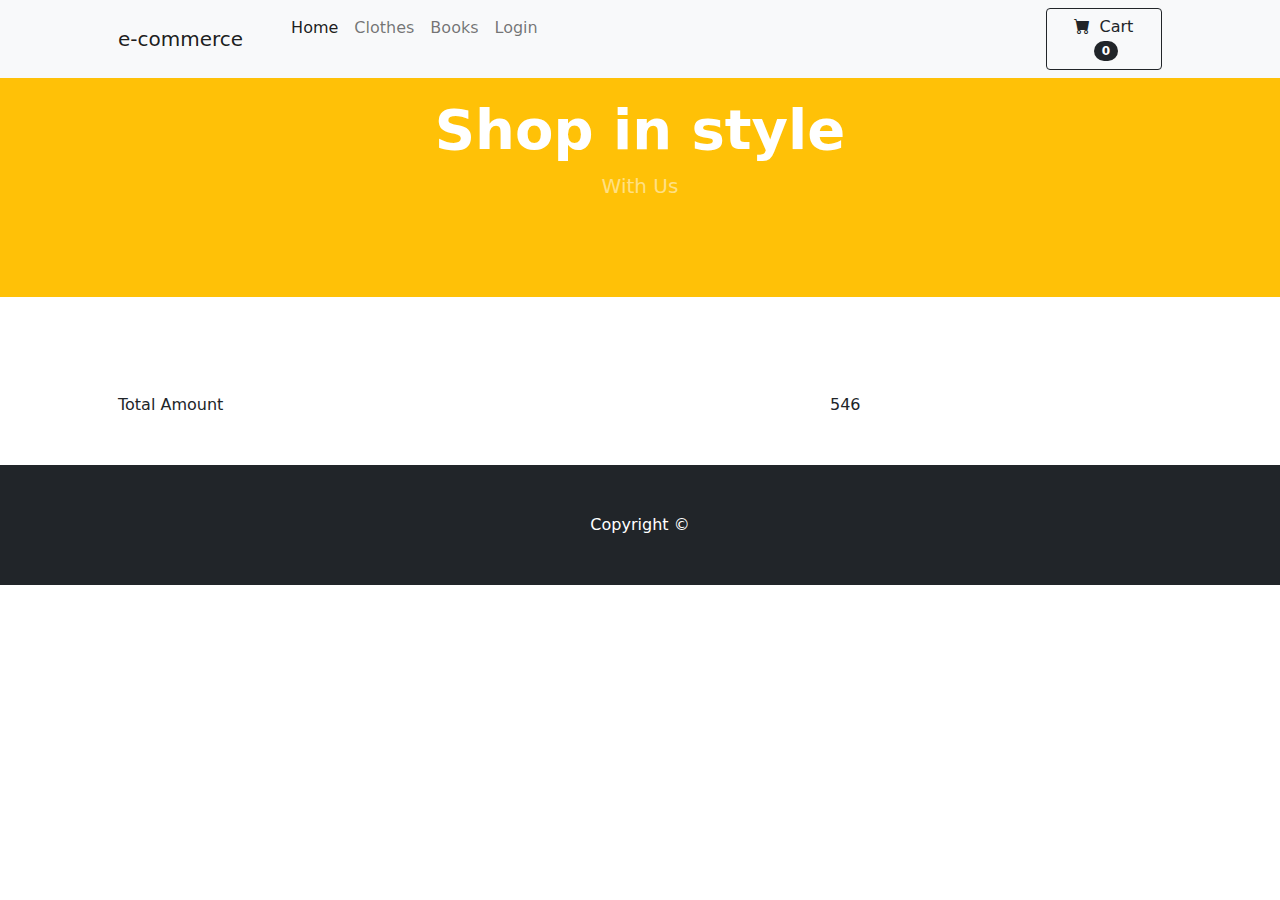
<file: home/cart.html>
<!DOCTYPE html>
<html lang="en">
  <head>
    <meta charset="utf-8" />
    <meta
      name="viewport"
      content="width=device-width, initial-scale=1, shrink-to-fit=no"
    />
    <meta name="description" content="" />
    <meta name="author" content="" />
    <title>e-commerce</title>
    <!-- Favicon-->
    <link rel="icon" type="image/x-icon" href="assets/favicon.ico" />
    <!-- Bootstrap icons-->
    <link
      href="https://cdn.jsdelivr.net/npm/bootstrap-icons@1.5.0/font/bootstrap-icons.css"
      rel="stylesheet"
    />
    <!-- Core theme CSS (includes Bootstrap)-->
    <link href="css/styles.css" rel="stylesheet" />
    <link rel="stylesheet" href="../home/css/custom.css">
    <script src="js/cart.js"></script>
  </head>
  <body>
    <!-- Navigation-->
    <nav class="navbar navbar-expand-lg navbar-light bg-light fixed-top">
      <div class="container px-4 px-lg-5">
        <a class="navbar-brand" href="#!">e-commerce</a>
        <button
          class="navbar-toggler"
          type="button"
          data-bs-toggle="collapse"
          data-bs-target="#navbarSupportedContent"
          aria-controls="navbarSupportedContent"
          aria-expanded="false"
          aria-label="Toggle navigation"
        >
        <span class="navbar-toggler-icon"></span>
      </button>
      <div class="collapse navbar-collapse" id="navbarSupportedContent">
        <ul class="navbar-nav me-auto mb-2 mb-lg-0 ms-lg-4">
          <li class="nav-item">
            <a class="nav-link active" aria-current="page" href="file:///home/shrinkhala/e-commerce/home/index.html#!">Home</a>
          </li>
          <li class="nav-item"><a class="nav-link" href="./../detail/shirt1.html">Clothes</a></li>
            
          </li>

          <li class="nav-item"><a class="nav-link" href="./../detail/book1.html">Books</a></li>
          <li class="nav-item"><a class="nav-link" href="./../login page/login.html">Login</a></li>

          
           
            
          <form class="d-flex p_style" >
            <button class="btn btn-outline-dark" type="submit">
              <i class="bi-cart-fill me-1"></i>
              Cart
              <span class="badge bg-dark text-white ms-1 rounded-pill" id="cart_count">0</span>
            </button>
          </form>
        </div>
      </div>
    </nav>
    <!-- Header-->
    <header class="bg-warning py-5">
      <div class="container px-4 px-lg-5 my-5">
        <div class="text-center text-white">
          <h1 class="display-4 fw-bolder">Shop in style</h1>
          <p class="lead fw-normal text-white-50 mb-0">
            With Us
          </p>
        </div>
      </div>
    </header>
    <!-- Section-->
    <section class="py-5">
      <div class="container px-4 px-lg-5 mt-5">
        <div class="row justify-content-center">
            <div class="col-md-12" id="cart_div">
                
            </div>
          </div>
          <div class="row justify-content-center">
            <div class="col-md-12" id="cart_div">
                <div class="row">
                <div class="col-md-8">
                    Total Amount
                    
                </div>
                <div class="col-md-2" id="total_amount">
                    546
                </div>
            </div>
                

            </div>
            
          </div>
        </div>
        
    </section>
    <!-- Footer-->
    <footer class="py-5 bg-dark">
      <div class="container">
        <p class="m-0 text-center text-white">
          Copyright &copy;
        </p>
      </div>
    </footer>
    <!-- Bootstrap core JS-->
    <script src="https://cdn.jsdelivr.net/npm/bootstrap@5.1.3/dist/js/bootstrap.bundle.min.js"></script>
    <!-- Core theme JS-->
    <script src="js/scripts.js"></script>
  </body>
</html>
</file>
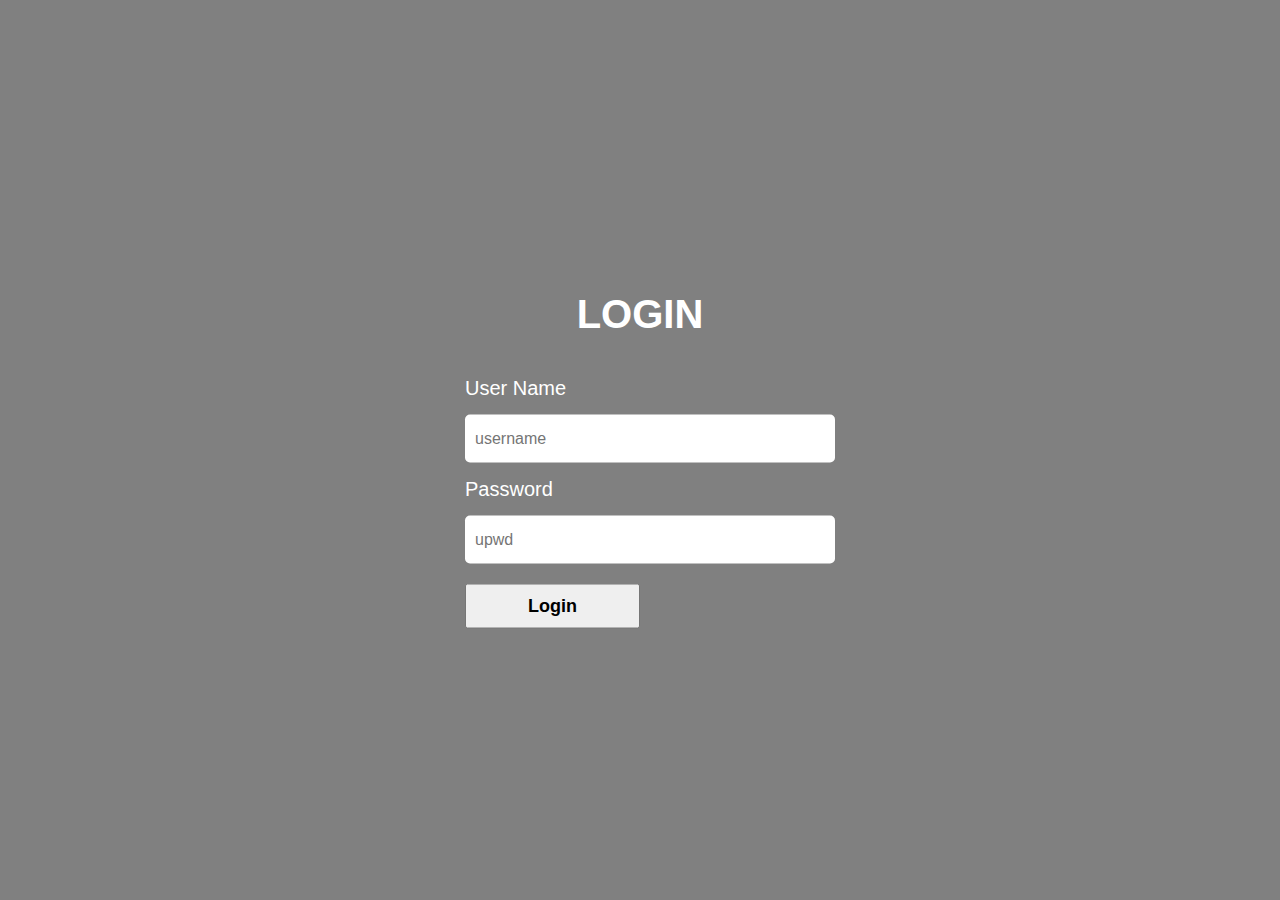
<file: login page/login.html>
<!DOCTYPE html>
<html>
  <head>
    <title>Login</title>
    <link href="./../home/css/login-css.css" rel="stylesheet" type="text/css" />
    <script src="login.js"></script>
  </head>
  <body>
    <div class="login-form">
      <h1>Login</h1>
      <form action="#" method="post">
        <p>User Name</p>
        <input id="username" type="text" name="user" placeholder="username" />
        <p>Password</p>
        <input id="password" type="password" name="password" placeholder="upwd"/>
      </form>
      <button type="submit" value="login" onclick="validate()">Login</button>
    </div>
  </body>
</html>
</file>
<file: home/css/custom.css>
.p_img {
  height: 149px;
  width: 223px;
}

.p_detail {
  height: 581px;
  width: 498px;
}
.inner{
  overflow: hidden;
}
.inner img{
  transition: 1.2s ;
}
.inner:hover img{
  transform: scale(1.2);
}
.p_style{
  padding-left: 500px;
}
.p_home{
  background:linear-gradient( skyblue black);
}
</file>
<file: home/css/login-css.css>
* {
  padding: 0;
  margin: 0;
  font-family: sans-serif;
}
body {
  background: gray;
}
.login-form {
  width: 350px;
  top: 50%;
  left: 50%;
  transform: translate(-50%, -50%);
  position: absolute;
  color: #fff;
}
.login-form h1 {
  font-size: 40px;
  text-align: center;
  text-transform: uppercase;
  margin: 40px 0;
}
.login-form p {
  font-size: 20px;
  margin: 15px 0;
}
.login-form input {
  font-size: 16px;
  width: 100%;
  padding: 15px 10px;
  border: 0;
  outline: none;
  border-radius: 5px;
}
.login-form button {
  font-size: 18px;
  font-weight: bold;
  margin: 20px 0;
  padding: 10px 15px;
  width: 50%;
}
</file>
